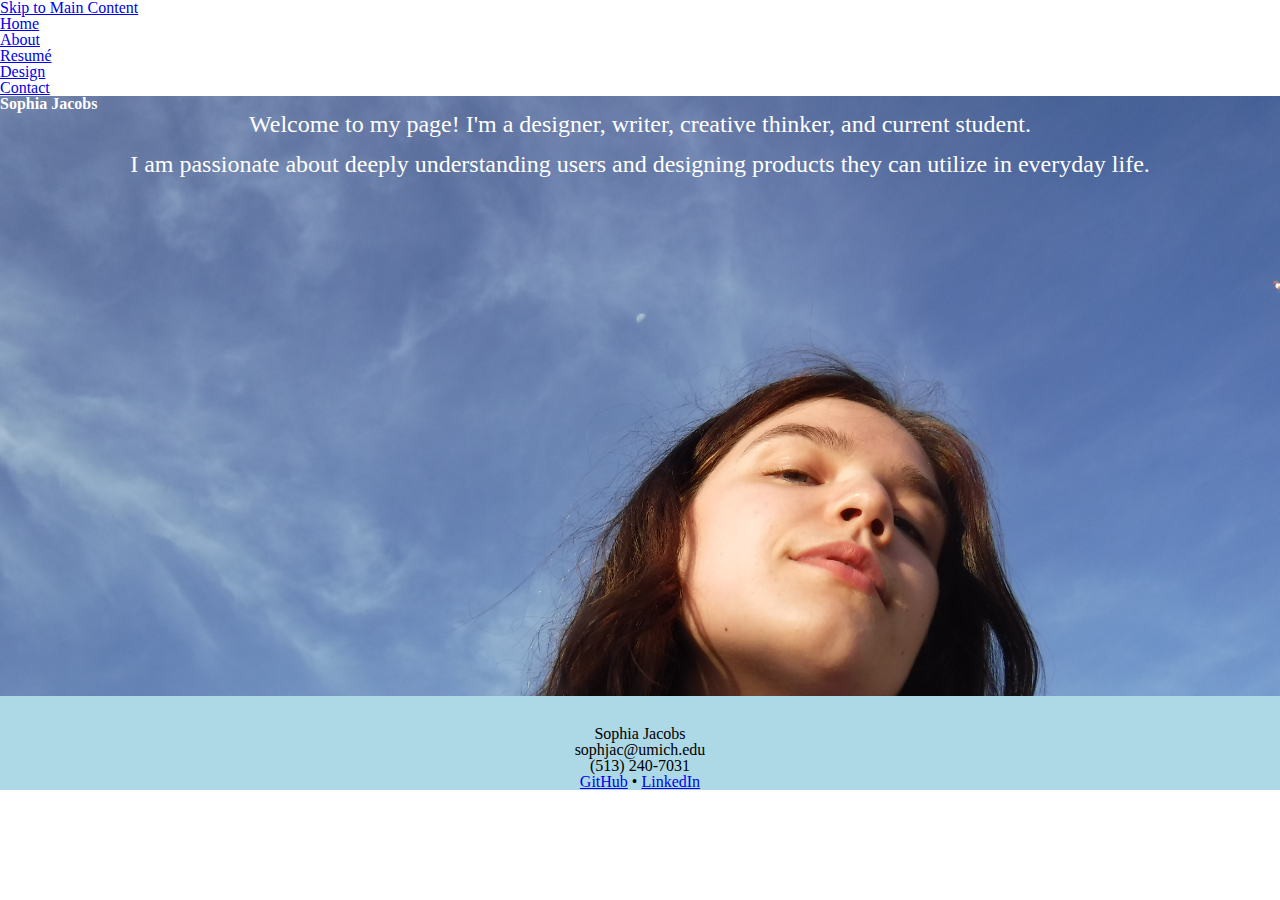
<file: portfolio/index.html>
<!DOCTYPE html>
<html lang="en" dir="ltr">

<head>
    <meta charset="utf-8">
    <meta name="viewport" content="width=device-width, initial-scale=1.0">
    <link rel="stylesheet" type="text/css" href="css/html5reset.css">
    <link rel="stylesheet" type="text/css" href="css/style.css">
    <title>New Company Inc.</title>
</head>

<body>
    <div class="skip"><a href="#main">Skip to Main Content</a></div>
    <div class="container">
        <div class="nav">
            <nav>
                <ul>
                    <li><a href="../portfolio/index.html">Home</a></li>
                    <li><a href="../portfolio/about.html">About</a></li>
                    <li><a href="../portfolio/resume.html">Resumé</a></li>
                    <li><a href="../portfolio/design.html">Design</a></li>
                    <li><a href="../portfolio/contact.html">Contact</a></li>
                </ul>
            </nav>
        </div>
        <header id="main-page">
            <h1>Sophia Jacobs</h1>
            <p>Welcome to my page! I'm a designer, writer, creative thinker, and current student.</p><br>
            <p>I am passionate about deeply understanding users and designing products they can utilize in everyday life. </p>
        </header>

        <footer>
            <p>Sophia Jacobs<br/>sophjac@umich.edu<br/>(513) 240-7031<br/><a href="https://github.com/sophjac/">GitHub</a> &bull; <a href="https://www.linkedin.com/in/sophia-jacobs-35467b171/">LinkedIn</a></p>
        </footer>
    </div>
</body>

</html>
</file>
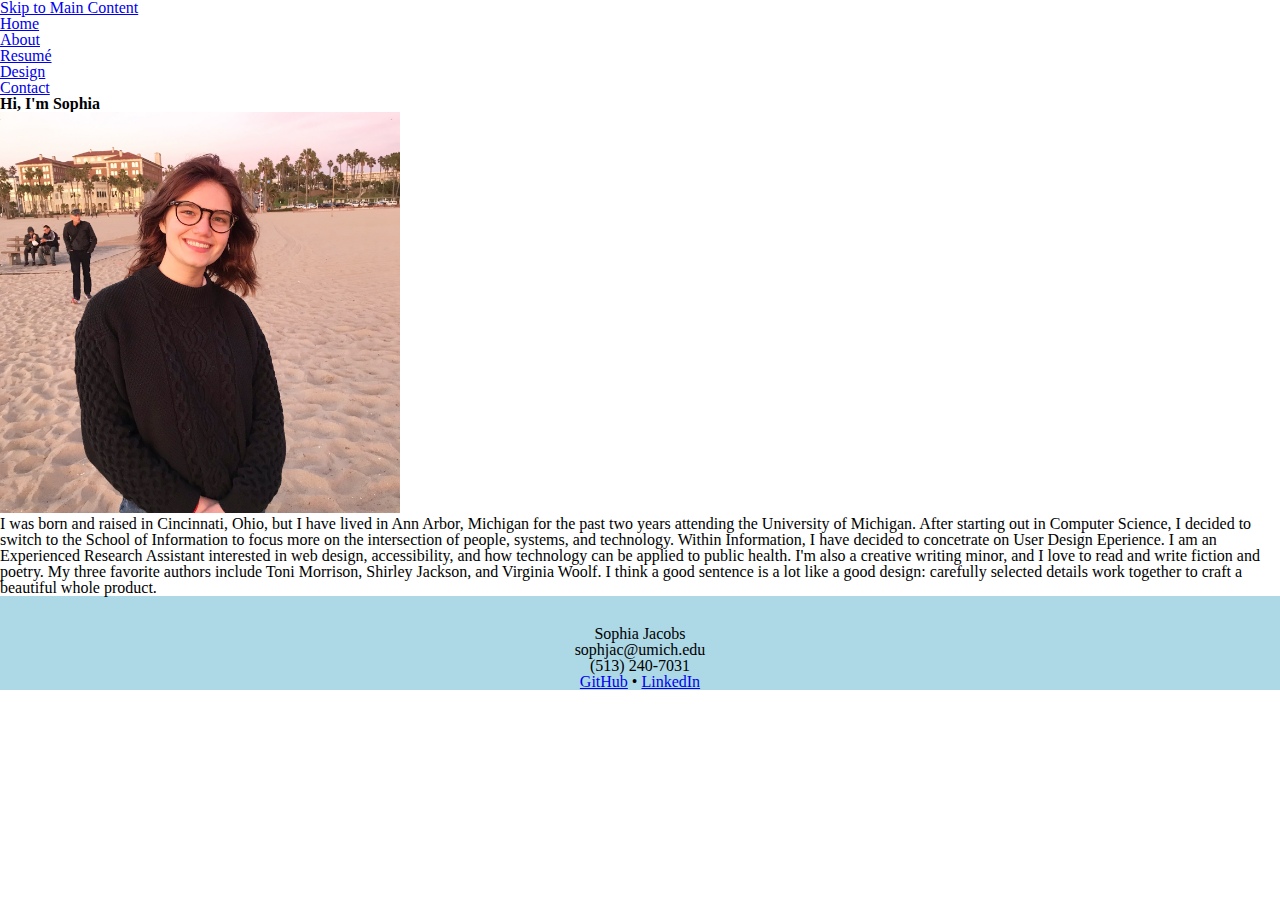
<file: portfolio/about.html>
<!DOCTYPE html>
<html lang="en" dir="ltr">

<head>
    <meta charset="utf-8">
    <meta name="viewport" content="width=device-width, initial-scale=1.0">
    <link rel="stylesheet" type="text/css" href="css/html5reset.css">
    <link rel="stylesheet" type="text/css" href="css/style.css">
    <title>New Company Inc.</title>
</head>

<body>
    <div class="skip"><a href="#main">Skip to Main Content</a></div>
    <div class="container">
        <div class="nav">
            <nav>
                <ul>
                    <li><a href="../portfolio/index.html">Home</a></li>
                    <li><a href="../portfolio/about.html">About</a></li>
                    <li><a href="../portfolio/resume.html">Resumé</a></li>
                    <li><a href="../portfolio/design.html">Design</a></li>
                    <li><a href="../portfolio/contact.html">Contact</a></li>
                </ul>
            </nav>
        </div>
        <header id="main">
            <h1>Hi, I'm Sophia</h1>
        </header>
        <div id="about-page">
            <img src="../portfolio/images/sophia-solo-small.png" alt="Sophia picture on beach" />
        </div>
        <div>I was born and raised in Cincinnati, Ohio, but I have lived in Ann Arbor, Michigan for the past two years attending the University of Michigan. After starting out in Computer Science, I decided to switch to the School of Information to focus more
            on the intersection of people, systems, and technology. Within Information, I have decided to concetrate on User Design Eperience. I am an Experienced Research Assistant interested in web design, accessibility, and how technology can be applied
            to public health. I'm also a creative writing minor, and I love to read and write fiction and poetry. My three favorite authors include Toni Morrison, Shirley Jackson, and Virginia Woolf. I think a good sentence is a lot like a good design:
            carefully selected details work together to craft a beautiful whole product.</div>

        <footer>
            <p>Sophia Jacobs<br/>sophjac@umich.edu<br/>(513) 240-7031<br/><a href="https://github.com/sophjac/">GitHub</a> &bull; <a href="https://www.linkedin.com/in/sophia-jacobs-35467b171/">LinkedIn</a></p>
        </footer>
    </div>
</body>

</html>
</file>
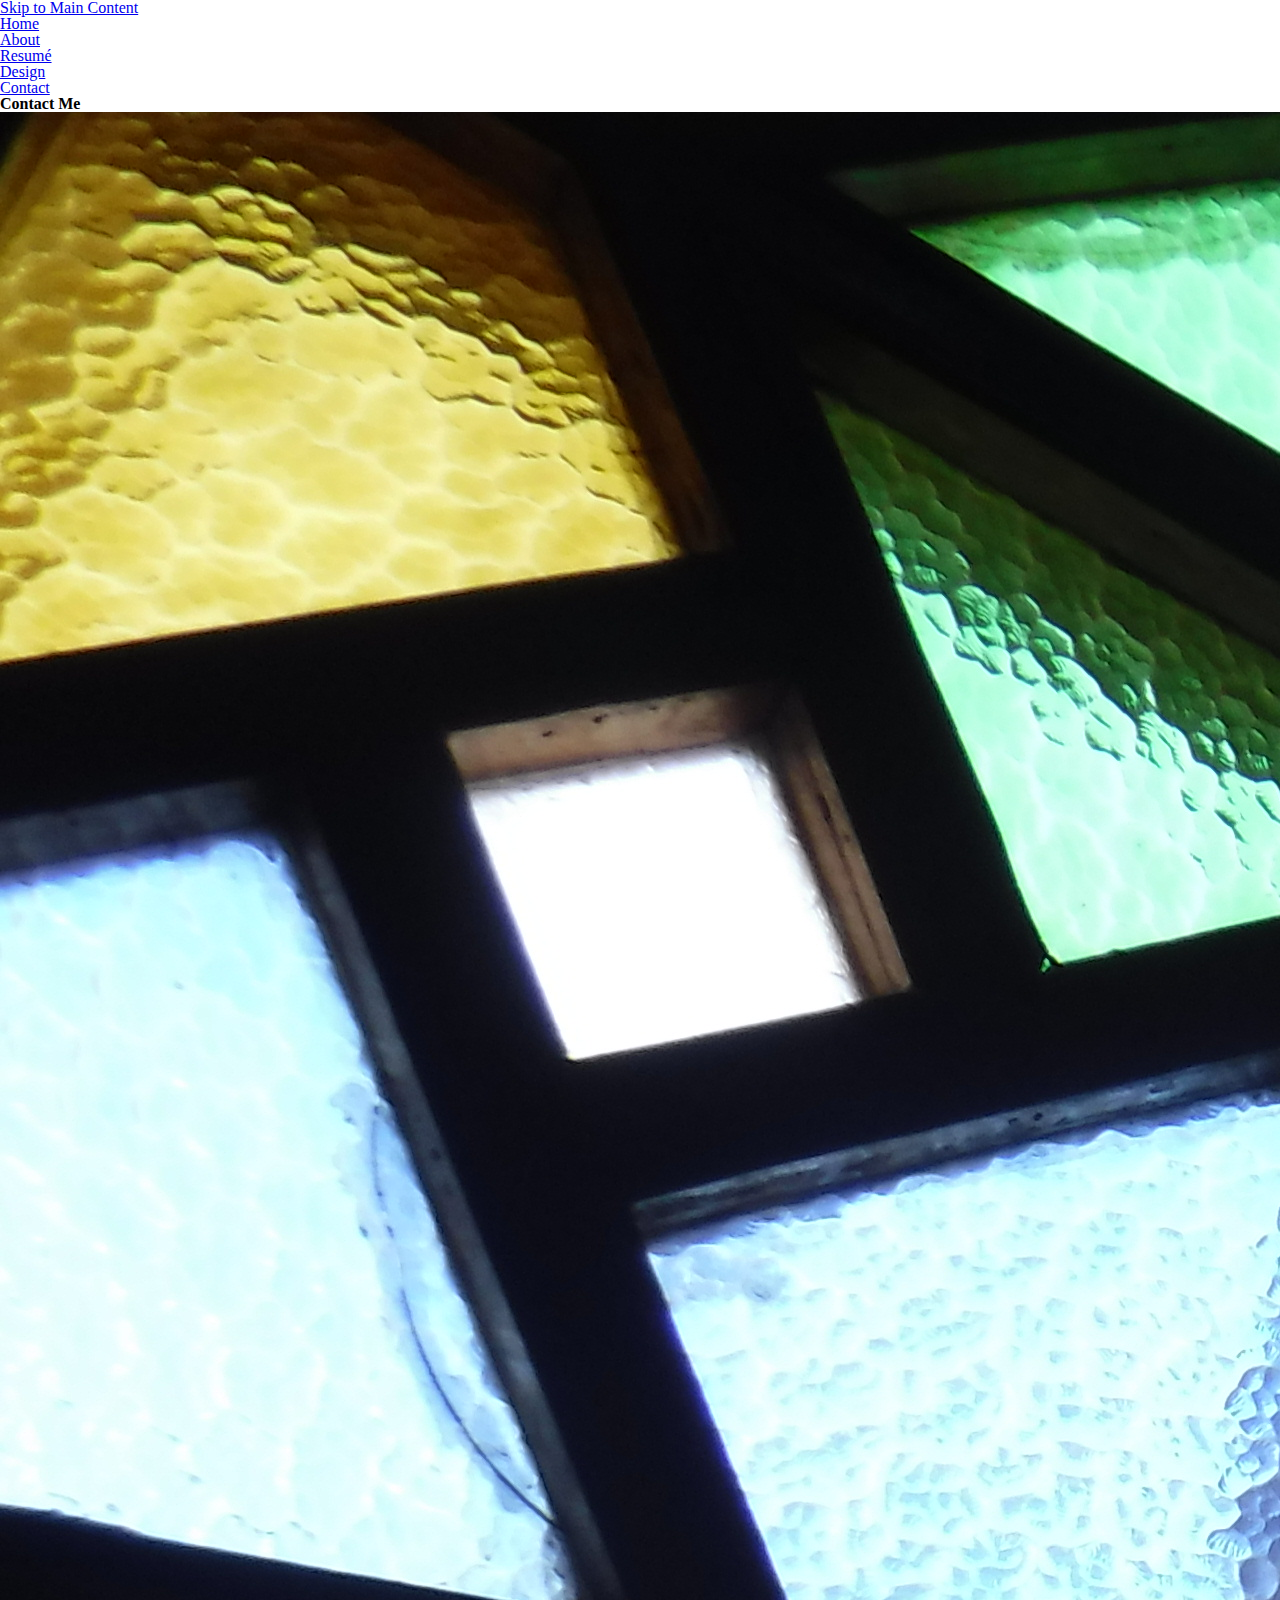
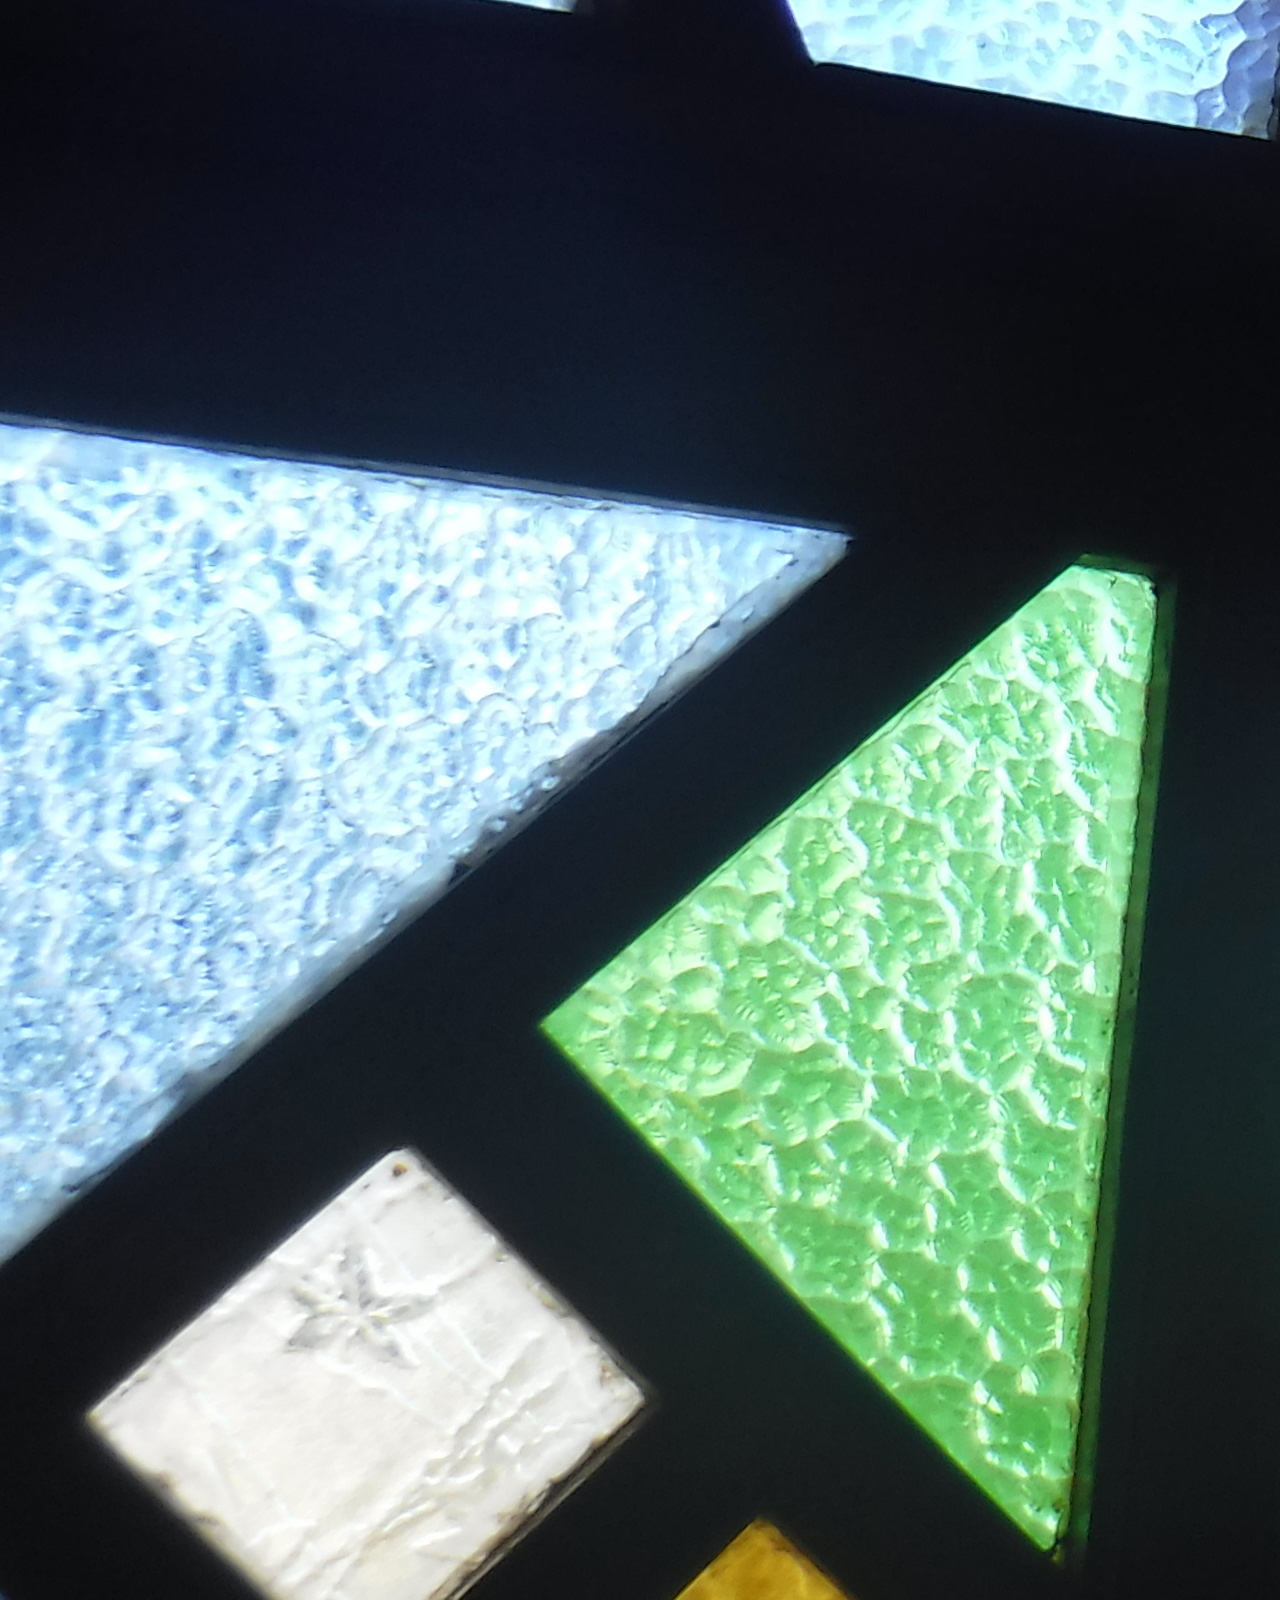
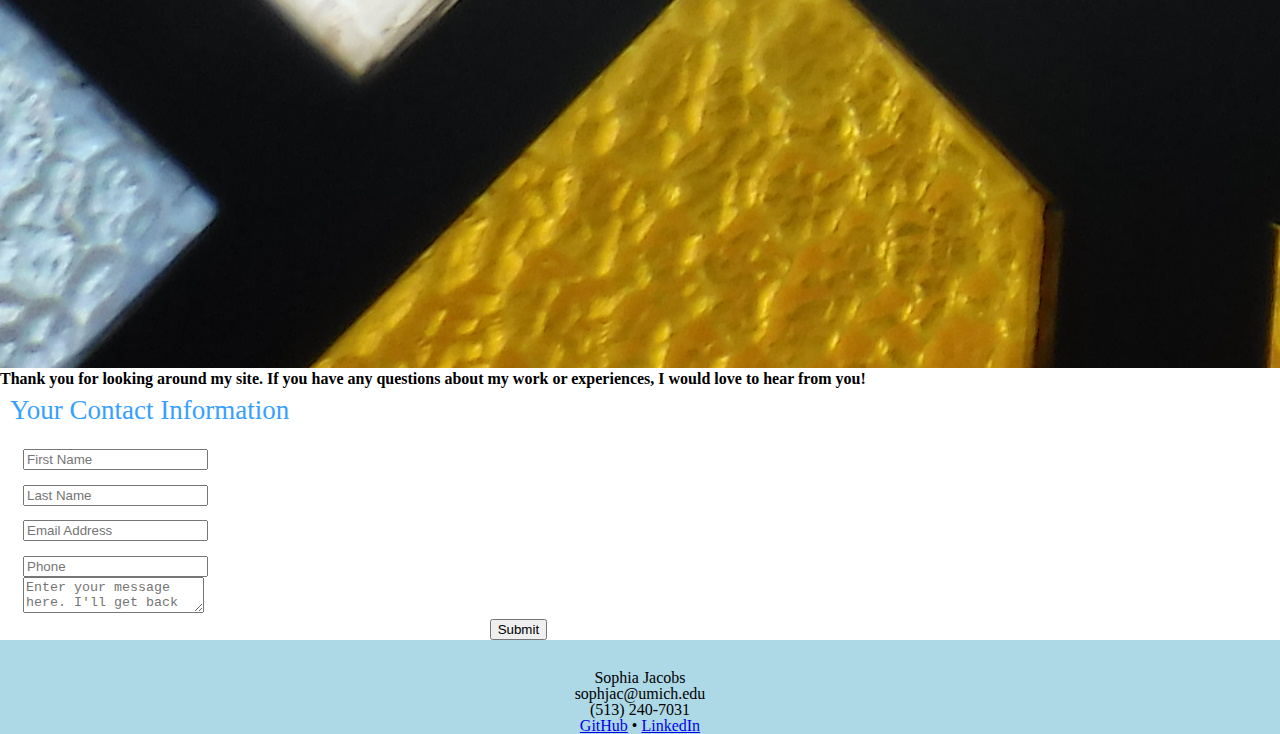
<file: portfolio/contact.html>
<!DOCTYPE html>
<html lang="en" dir="ltr">

<head>
    <meta charset="utf-8">
    <meta name="viewport" content="width=device-width, initial-scale=1.0">
    <link rel="stylesheet" type="text/css" href="css/html5reset.css">
    <link rel="stylesheet" type="text/css" href="css/style.css">
    <title>Contact</title>
    <style>
        .header {
            color: #36A0FF;
            font-size: 27px;
            padding: 10px;
        }
        
        .bigicon {
            font-size: 35px;
            color: #36A0FF;
            padding-left: 2%;
        }
        
        form div {
            display: inline-block;
            width: 90%;
        }
        
        button.btn {
            /*Why couldn't I just use button?*/
            display: block;
            margin: 0 auto;
        }
    </style>
</head>

<body>
    <div class="skip"><a href="#main">Skip to Main Content</a></div>
    <div class="nav">
        <nav>
            <ul>
                <li><a href="../portfolio/index.html">Home</a></li>
                <li><a href="../portfolio/about.html">About</a></li>
                <li><a href="../portfolio/resume.html">Resumé</a></li>
                <li><a href="../portfolio/design.html">Design</a></li>
                <li><a href="../portfolio/contact.html">Contact</a></li>
            </ul>
        </nav>
    </div>

    <!-- http://www.prepbootstrap.com/bootstrap-template/contact-form -->
    <main>
        <h1>Contact Me</h1>
        <img src="../portfolio/images/stained-glass-close-up.jpg" alt="Close Up of Stained Glass window" />
        <h2>Thank you for looking around my site. If you have any questions about my work or experiences, I would love to hear from you!</h2>
        <form class="form-horizontal" method="post">
            <fieldset>
                <legend class="text-center header">Your Contact Information</legend>

                <div class="form-group">
                    <span><i class="fa fa-user bigicon"></i></span>
                    <div>
                        <input id="fname" name="name" type="text" placeholder="First Name" class="form-control">
                    </div>
                </div>
                <div class="form-group">
                    <span><i class="fa fa-user bigicon"></i></span>
                    <div>
                        <input id="lname" name="name" type="text" placeholder="Last Name" class="form-control">
                    </div>
                </div>

                <div class="form-group">
                    <span><i class="fa fa-paper-plane bigicon"></i></span>
                    <div>
                        <input id="email" name="email" type="text" placeholder="Email Address" class="form-control">
                    </div>
                </div>

                <div class="form-group">
                    <span><i class="fa fa-phone-square bigicon"></i></span>
                    <div>
                        <input id="phone" name="phone" type="text" placeholder="Phone" class="form-control">
                    </div>
                </div>
                <div class="form-group">
                    <span><i class = "fas fa-pencil-alt bigicon"></i></span>
                    <div>
                        <textarea class="form-control" id="message" name="message" placeholder="Enter your message here. I'll get back to you within 48 hours."></textarea>
                    </div>
                </div>

                <div class="form-group">
                    <div>
                        <button type="submit" class="btn btn-primary btn-lg">Submit</button>
                    </div>
                </div>
            </fieldset>
        </form>
    </main>
    <div>
        <footer>
            <p>Sophia Jacobs<br/>sophjac@umich.edu<br/>(513) 240-7031<br/><a href="https://github.com/sophjac/">GitHub</a> &bull; <a href="https://www.linkedin.com/in/sophia-jacobs-35467b171/">LinkedIn</a></p>
        </footer>
    </div>
</body>
</file>
<file: portfolio/css/style.css>
footer {
                                                                background-color: lightblue;
                                                                color: black;
                                                                grid-column: 1 / -1;
                                                                /* begins in row 1 and spans full page */
                                                                /*Can you explain what this does?*/
                                                                grid-row: 7 / auto;
                                                                /* begins in row 7 and spans 1 row */
                                                                /*Can you rewrite it?*/
                                                                padding-top: 30px;
                                                                text-align: center;
                                                            }
                                                            
                                                            #main-page {
                                                                background-attachment: fixed;
                                                                /* Parallax effect */
                                                                background-image: url("../images/sophia-head.jpg");
                                                                /* Your code here - Link to header.jpg in the images folder */
                                                                background-position: center;
                                                                /* Parallax effect */
                                                                background-repeat: no-repeat;
                                                                /* Parallax effect */
                                                                background-size: cover;
                                                                /* Parallax effect */
                                                                color: white;
                                                                height: 600px;
                                                                /* Parallax effect */
                                                                /*Your code here - cover the entire row*/
                                                                grid-column: 1 / -1;
                                                                grid-row: 2 / span 1;
                                                            }
                                                            
                                                            header p {
                                                                color: white;
                                                                font-size: 24px;
                                                                padding: 0 100px;
                                                                text-align: center;
                                                            }
                                                            
                                                            #about-page img {
                                                                width: 400px;
                                                            }
</file>
